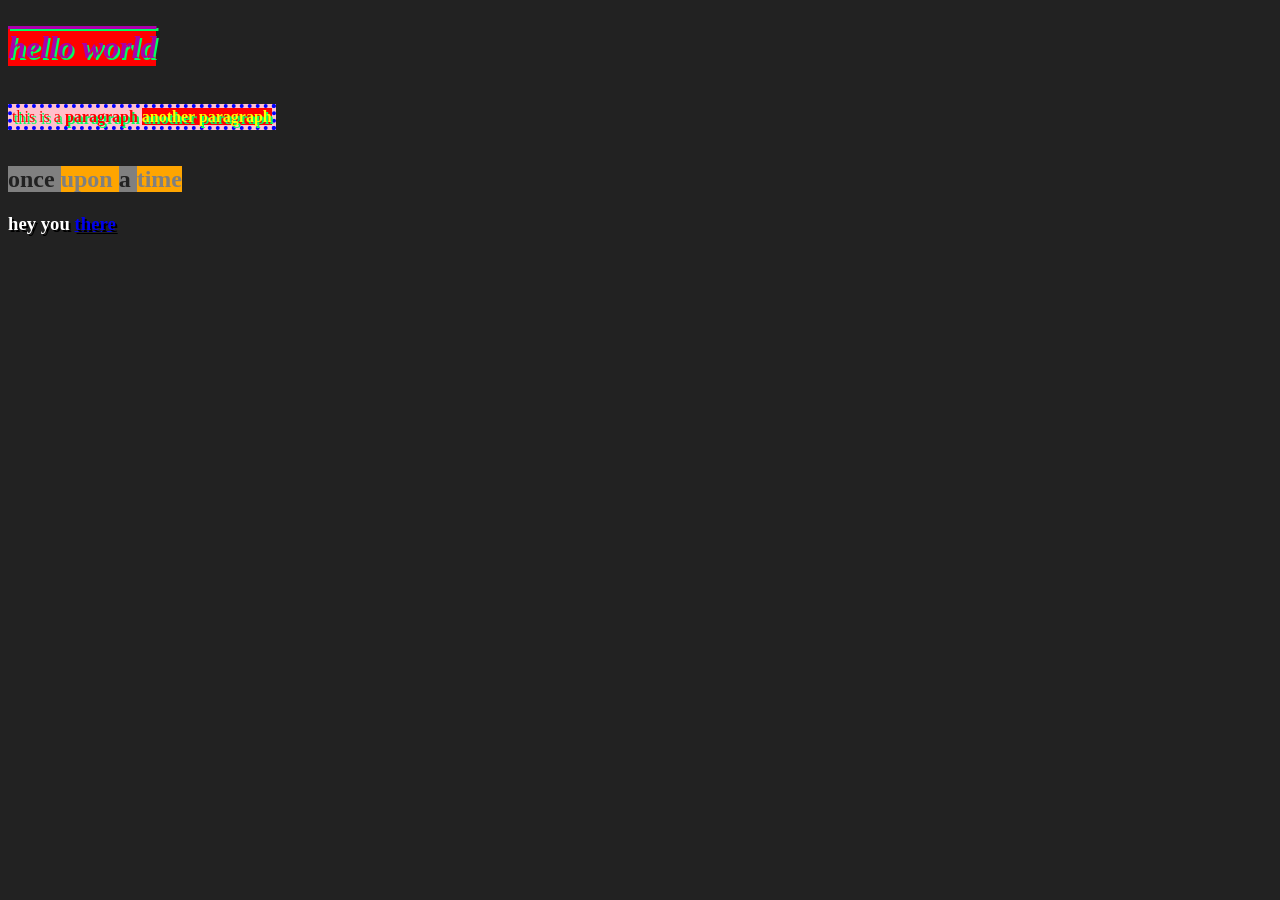
<file: helloworld.html>
<!DOCTYPE html>
<html>
  <head>
    <meta charset="utf-8" />
    <meta name="viewport" content="width=device-width" />
    <link rel="stylesheet" href="style.css" />
    <title>ch01</title>
  </head>
  <body>
    <h1 style="background-color: red; color: #aa00aa">
      <a onclick="alert('Hello World')">hello world</a>
    </h1>
    <br />
    <p>
      this is a <span>paragraph</span>
      <span class="fire">another paragraph</span>
    </p>
    <h2>
      <span class="tiger"> once </span>
      <span class="man"> upon </span>
      <span class="tiger"> a </span>
      <span class="man"> time </span>
    </h2>
    <h3>
      hey you
      <span class="there">
        <a href="https://jsbin.com/menano/edit?html,output">there </a></span
      >
    </h3>
  </body>
</html>
</file>
<file: style.css>
body {
  background-color: #222222;
}
h1 {
  display: inline-block;
  text-shadow: 2px 2px #00ff60;
  background-color: red;
  color: white;
  font-style: italic;
  text-decoration: overline;
  cursor: help;
}
p {
  display: inline-block;
  text-shadow: 2px 2px #00ff60;
  background-color: pink;
  color: red;
  border: 4px dotted blue;
}
p span {
  font-weight: bold;
}
h3 {
  text-shadow: 2px 2px #000000;
  color: #ffffff;
}
.there {
  text-shadow: 2px 2px ffffff;
}
.fire {
  background-color: #ff0000;
  color: yellow;
}
.tiger {
  background-color: gray;
  color: #222222;
  font-family: impact;
}
.man {
  background-color: orange;
  color: gray;
  font-family: cursive;
}
h4 {
}
</file>
